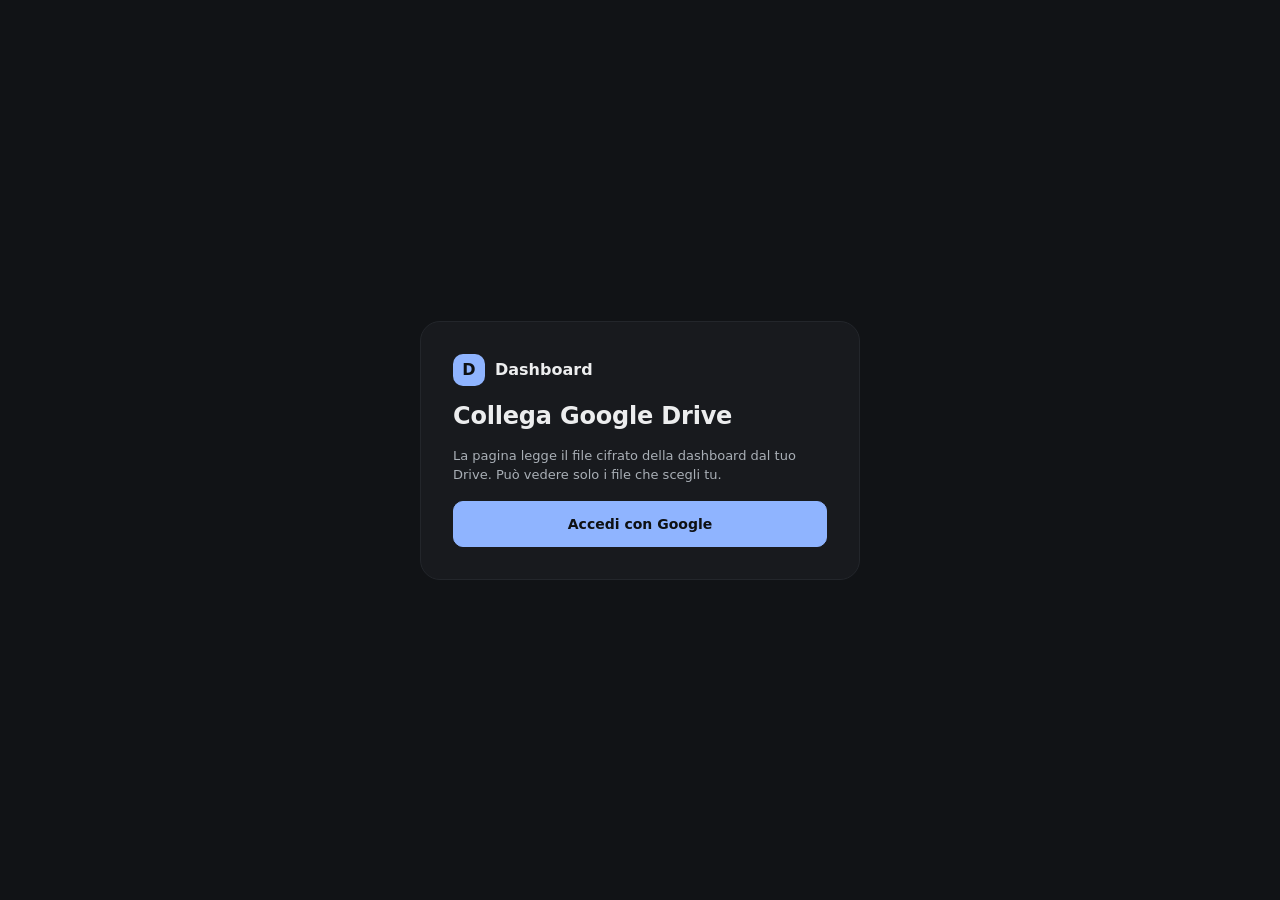
<file: index.html>
<!doctype html>
<html lang="it" class="phone">
<head>
  <meta charset="utf-8">
  <!-- Limita da dove la pagina può caricare script e con chi può parlare. apis.google.com e i frame servono al selettore di Drive. -->
  <meta http-equiv="Content-Security-Policy" content="default-src 'none'; script-src 'self' https://apis.google.com; style-src 'self' 'unsafe-inline'; img-src 'self' data: https://*.googleusercontent.com; font-src 'self' https://fonts.gstatic.com; connect-src 'self' https://www.googleapis.com https://*.googleusercontent.com https://api.open-meteo.com https://geocoding-api.open-meteo.com; frame-src https://docs.google.com https://drive.google.com https://accounts.google.com; manifest-src 'self'; worker-src 'self'; base-uri 'none'; form-action 'self'; object-src 'none'">
  <meta name="viewport" content="width=device-width, initial-scale=1, viewport-fit=cover">
  <meta name="theme-color" content="#030b13">
  <meta name="apple-mobile-web-app-capable" content="yes">
  <meta name="mobile-web-app-capable" content="yes">
  <meta name="apple-mobile-web-app-status-bar-style" content="black-translucent">
  <meta name="apple-mobile-web-app-title" content="Dashboard">
  <meta name="referrer" content="no-referrer">
  <link rel="apple-touch-icon" href="./apple-touch-icon.png">
  <link rel="manifest" href="./manifest.webmanifest">
  <title>Dashboard</title>
  <script type="module" crossorigin src="./assets/index-DdCfG_4c.js"></script>
  <link rel="stylesheet" crossorigin href="./assets/index-CkYzcNTs.css">
</head>
<body>
  <div id="app"></div>
</body>
</html>
</file>
<file: assets/index-CkYzcNTs.css>
:root{--bg: #111316;--panel: #181a1e;--panel-2: #1e2126;--line: #23262b;--line-2: #2b2f36;--text: #ecedee;--text-2: #cdd1d5;--muted: #a9afb6;--faint: #8a9198;--accent: #8fb4ff;--accent-bg: #1c2740;--on-accent: #0e1013;--good: #6fd59a;--good-bg: #16301f;--warn: #f2b66d;--warn-bg: #3a2a14;--bad: #ff8a80;--bad-bg: #3a1a1a;--violet: #c9a7ff;--violet-bg: #2e2140;--bar: #8fa3bf;--radius: 16px;--attn-line: #5a4524;--accent-2: #a9c3ff;--dim: #7e858d;--warn-line: #6b5326;--dash: #3a3f47;--box: #4a5059;--track: #262a30;--meteo: #4a5a78;--cal-empty: #15171a;--cal-sel: #1e2430;--badge: #33373e;--grid: #2a2e34;--hab: #23272d;font-family:Segoe UI,system-ui,-apple-system,Ubuntu,Noto Sans,sans-serif;font-size:14px;color:var(--text);background:var(--bg);color-scheme:dark}*{box-sizing:border-box}body{margin:0;background:var(--bg);color:var(--text)}button,input,select,textarea{font:inherit;color:inherit}h1,h2,h3{margin:0;font-weight:600;letter-spacing:-.2px}h2{font-size:18px}.h3{font-size:16px}[hidden]{display:none!important}.sr-only{position:absolute;width:1px;height:1px;overflow:hidden;clip:rect(0 0 0 0);white-space:nowrap}.layout{display:flex;min-height:100vh}.side{flex:0 0 220px;padding:24px 16px;border-right:1px solid var(--line);display:flex;flex-direction:column;gap:2px;position:sticky;top:0;height:100vh;overflow-y:auto}.brand{display:flex;align-items:center;gap:10px;padding:0 8px 20px;font-weight:600;font-size:16px}.brand-mark{width:32px;height:32px;border-radius:10px;background:var(--accent);color:var(--on-accent);display:grid;place-items:center;font-weight:700}.nav{display:flex;align-items:center;gap:10px;padding:7px 12px;border-radius:8px;border:0;background:transparent;color:var(--muted);text-align:left;cursor:pointer;width:100%}.nav.sub{padding-left:34px;font-size:13px}.nav:hover{background:var(--panel);color:var(--text)}.nav.active{background:var(--panel-2);color:var(--text);font-weight:500}.nav svg{flex:none}.side-foot{margin-top:auto;display:flex;flex-direction:column;gap:2px;padding-top:12px}.save-status{padding:8px 12px;color:var(--faint);font-size:12px;display:flex;gap:8px;align-items:center}.dot{width:8px;height:8px;border-radius:50%;background:var(--good);flex:none}.dot.err{background:var(--bad)}.main{flex:1;min-width:0;padding:28px 32px 48px;display:flex;flex-direction:column;gap:20px;max-width:1320px}.head{display:flex;flex-wrap:wrap;justify-content:space-between;align-items:flex-end;gap:16px}.head .date{color:var(--muted);font-size:13px}.head h1{font-size:32px;margin-top:4px}.lead{margin:-8px 0 0;color:var(--muted);line-height:1.5;max-width:800px}.grid{display:grid;grid-template-columns:repeat(auto-fit,minmax(360px,1fr));gap:20px;align-items:start}.split{display:flex;flex-wrap:wrap;gap:20px;align-items:flex-start}.grow-1{flex:1 1 300px;min-width:0}.grow-2{flex:2 1 460px;min-width:0}.grow-3{flex:3 1 600px;min-width:0}.card{border:1px solid var(--line);border-radius:var(--radius);background:var(--panel);padding:20px;display:flex;flex-direction:column;gap:14px;min-width:0}.card.attention{border-color:var(--attn-line)}.card-head{display:flex;justify-content:space-between;align-items:center;gap:12px;flex-wrap:wrap}.stack{display:flex;flex-direction:column;gap:12px}.stack-lg{gap:20px}.stack-sm{display:flex;flex-direction:column;gap:10px}.stack-xs{display:flex;flex-direction:column;gap:4px;color:var(--text-2)}.sub{color:var(--muted);font-size:13px}.small{font-size:12px}.hint{color:var(--faint);font-size:12px;line-height:1.45}.strong{font-weight:600}.empty{color:var(--faint);padding:8px 0;line-height:1.5}.self-start{align-self:flex-start}.push{margin-left:auto}.nowrap{flex-wrap:nowrap;white-space:nowrap}.gap-sm{gap:8px}.divider-top{border-top:1px solid var(--line);padding-top:16px}.accent-2{color:var(--accent-2)}.banner{padding:12px 14px;border-radius:10px;line-height:1.45}.banner.ok{background:var(--good-bg);color:var(--good)}.banner.bad{background:var(--bad-bg);color:var(--bad)}.banner.warn{background:var(--warn-bg);color:var(--warn)}.note-box{padding:12px 14px;border-radius:12px;background:var(--panel-2);color:var(--text-2);line-height:1.5}.box-soft{padding:14px;border-radius:12px;background:var(--panel-2)}.row{display:flex;gap:8px;flex-wrap:wrap;align-items:center}.row>.grow{flex:1 1 160px;min-width:0}.input{height:42px;padding:0 12px;border-radius:10px;border:1px solid var(--line-2);background:var(--bg);color:var(--text);outline:none;min-width:0}textarea.input{height:auto;padding:10px 12px;resize:vertical}.input:focus{border-color:var(--accent)}.input::placeholder{color:var(--dim)}.input.amount{width:120px}.input.date{width:150px}.input.slim{height:36px;padding:0 10px}.input.num{width:120px}.input.qty{width:90px;height:36px}.input.day{width:72px}.input.center{text-align:center}.input.strong{font-weight:700}.input.warn-border{border-color:var(--warn-line)}.btn{height:42px;padding:0 16px;border-radius:10px;border:1px solid var(--line-2);background:transparent;color:var(--text);cursor:pointer;font-weight:500;white-space:nowrap;display:inline-flex;align-items:center;justify-content:center;gap:8px}.btn:hover{background:var(--panel-2)}.btn:disabled{opacity:.5;cursor:default}.btn.primary{background:var(--accent);border-color:var(--accent);color:var(--on-accent);font-weight:600}.btn.primary:hover{filter:brightness(1.08)}.btn.danger{color:var(--bad)}.btn.small{height:34px;padding:0 12px;font-size:13px}.btn.wrap{white-space:normal;height:auto;min-height:34px;padding:6px 12px;text-align:left}.btn.square{width:42px;padding:0;font-size:18px}.icon-btn{width:34px;height:34px;border-radius:8px;border:1px solid transparent;background:transparent;color:var(--faint);cursor:pointer;display:grid;place-items:center;flex:none}.icon-btn:hover{border-color:var(--line-2);color:var(--text)}label.field,.field{display:flex;flex-direction:column;gap:6px;color:var(--muted);font-size:13px}.field.inline{flex-direction:row;align-items:center;gap:8px}.field.end{justify-content:flex-end}.form-grid{display:grid;grid-template-columns:repeat(auto-fit,minmax(200px,1fr));gap:14px;align-items:end}.form-grid.two{grid-template-columns:repeat(2,minmax(0,1fr))}.form-grid.dashed{padding:16px;border:1px dashed var(--dash);border-radius:12px}fieldset.plain{border:0;padding:0;margin:0}.label{color:var(--muted);font-size:13px;padding:0;margin-bottom:10px}.check{display:flex;gap:10px;align-items:flex-start;cursor:pointer;color:var(--text-2);line-height:1.4}.check.small{font-size:13px;align-items:center}.check input,.check-input{width:18px;height:18px;accent-color:var(--accent);flex:none;margin:1px 0 0}.pills{display:flex;flex-wrap:wrap;gap:8px}.pill{position:relative;cursor:pointer}.pill input{position:absolute;opacity:0;inset:0;cursor:pointer}.pill span{display:inline-flex;align-items:center;height:40px;padding:0 14px;border-radius:999px;border:1px solid var(--line-2);color:var(--muted)}.pills.small .pill span{height:34px;font-size:13px}.pill input:checked+span{border-color:var(--accent);background:var(--accent-bg);color:var(--text)}.pill input:focus-visible+span{outline:2px solid var(--accent);outline-offset:2px}.swatches{display:flex;gap:10px}.swatch{position:relative;width:34px;height:34px;border-radius:50%;background:var(--c);cursor:pointer;border:3px solid transparent}.swatch input{position:absolute;opacity:0;inset:0;cursor:pointer}.swatch:has(input:checked){border-color:var(--text)}.swatch:has(input:focus-visible){outline:2px solid var(--accent);outline-offset:2px}.chip{height:34px;padding:0 12px;border-radius:999px;border:1px solid var(--line-2);background:var(--panel-2);color:var(--text);cursor:pointer;display:inline-flex;align-items:center;gap:8px;font-size:13px}.chip.off{background:transparent;color:var(--dim)}.error{color:var(--bad);font-size:13px}.ok{color:var(--good);font-size:13px}.link{background:none;border:0;padding:0;color:var(--accent);cursor:pointer;text-align:left;font-size:13px}.link:hover{text-decoration:underline}.list{display:flex;flex-direction:column}.list.tight .item{padding:7px 0}.item{display:flex;align-items:center;gap:12px;padding:10px 0;border-bottom:1px solid var(--line)}.item:last-child{border-bottom:0}.item .text{flex:1;min-width:0;overflow-wrap:anywhere}.item .when{width:56px;flex:none;color:var(--muted);font-size:12px}.item.done .text{color:var(--dim);text-decoration:line-through}.item.paused{opacity:.55}.item.clickable{cursor:pointer}.box{width:24px;height:24px;flex:none;border-radius:7px;border:1.5px solid var(--box);background:transparent;color:var(--on-accent);display:grid;place-items:center;cursor:pointer;padding:0}.box.on{background:var(--accent);border-color:var(--accent)}.day-box{width:44px;height:44px;flex:none;border-radius:10px;background:var(--panel-2);display:flex;flex-direction:column;align-items:center;justify-content:center;line-height:1.1}.day-box span{font-size:10px;color:var(--faint)}.tag{flex:none;font-size:11px;padding:2px 7px;border-radius:6px;background:var(--panel-2);color:var(--muted);white-space:nowrap}.tag.warn,.tag.pag{background:var(--warn-bg);color:var(--warn)}.tag.bad{background:var(--bad-bg);color:var(--bad)}.tag.ent{background:var(--good-bg);color:var(--good)}.tag.inv{background:var(--accent-bg);color:var(--accent)}.tag.gir{background:var(--track);color:var(--text-2)}.progress{height:6px;border-radius:3px;background:var(--track);overflow:hidden}.progress>div{height:100%;background:var(--accent);border-radius:3px}.progress.cat>div{background:var(--bar)}.progress.over>div{background:var(--bad)}.metrics{display:grid;grid-template-columns:repeat(auto-fit,minmax(170px,1fr));gap:12px}.metric{padding:14px 16px;border-radius:12px;background:var(--panel-2)}.metric .label{color:var(--muted);font-size:12px;margin:0}.metric .value{font-size:23px;font-weight:700;margin-top:4px;font-variant-numeric:tabular-nums}.metric .value.good{color:var(--good)}.metric .value.bad{color:var(--bad)}.metric .value.warn{color:var(--warn)}.metric .value.accent{color:var(--accent)}.metric .hint{margin-top:2px}.money{font-variant-numeric:tabular-nums;white-space:nowrap}.money.in{color:var(--good)}.money.gir{color:var(--accent)}.money.out-bad{color:var(--bad)}.cat-row{display:flex;justify-content:space-between;font-size:13px;margin-bottom:5px;color:var(--text-2)}.acc-grid{display:grid;grid-template-columns:repeat(auto-fit,minmax(250px,1fr));gap:14px}.acc-card{text-align:left;cursor:pointer;border:1px solid var(--line);border-radius:var(--radius);background:var(--panel);padding:16px 18px;display:flex;flex-direction:column;gap:8px;color:var(--text)}.acc-card:hover{border-color:var(--acc, var(--line-2))}.acc-card.add{border-style:dashed;border-color:var(--dash);align-items:center;justify-content:center;flex-direction:row;color:var(--muted);min-height:110px}.acc-dot{width:10px;height:10px;border-radius:50%;background:var(--acc);flex:none}.acc-balance{font-size:24px;font-weight:700;font-variant-numeric:tabular-nums}.pac-row{display:flex;flex-wrap:wrap;align-items:center;gap:12px;padding:14px 16px;border-radius:12px;background:var(--panel-2)}.pac-row .grow{flex:1 1 240px;min-width:0}.pac-row.paused{opacity:.6}.alloc{display:flex;height:12px;border-radius:6px;overflow:hidden;gap:2px}.legend{gap:16px;font-size:13px;color:var(--text-2)}.legend span{display:inline-flex;align-items:center;gap:6px}.sw{width:10px;height:10px;border-radius:3px;display:inline-block}.dot-cat{display:inline-block;width:10px;height:10px;border-radius:3px;flex:none;margin-right:6px;vertical-align:-1px;background:var(--muted)}.dot-cat.pag{background:var(--warn)}.dot-cat.ent{background:var(--good)}.dot-cat.inv{background:var(--accent)}.dot-cat.gir{background:#a9afb6}.dot-cat.comp{background:var(--violet)}.dot-cat.att{background:var(--text)}.dot-cat.meteo{background:var(--meteo)}.cal-wrap{overflow-x:auto}.cal{min-width:640px;display:grid;grid-template-columns:repeat(7,minmax(0,1fr));border:1px solid var(--line);border-radius:var(--radius);overflow:hidden;background:var(--panel)}.cal-head{padding:10px;color:var(--muted);font-size:12px;border-bottom:1px solid var(--line)}.cal-cell{min-height:108px;padding:8px;border:0;border-right:1px solid var(--line);border-bottom:1px solid var(--line);background:var(--panel);color:inherit;text-align:left;cursor:pointer;display:flex;flex-direction:column;gap:4px;min-width:0}.cal-cell:nth-child(7n){border-right:0}.cal-cell.empty{background:var(--cal-empty);cursor:default}.cal-cell.sel{background:var(--cal-sel)}.cal-cell:focus-visible{outline:2px solid var(--accent);outline-offset:-2px}.cal-num{width:26px;height:26px;border-radius:50%;display:grid;place-items:center;font-size:13px}.cal-num.today{background:var(--accent);color:var(--on-accent);font-weight:700}.badge{display:block;font-size:11px;line-height:1.3;padding:3px 6px;border-radius:5px;white-space:nowrap;overflow:hidden;text-overflow:ellipsis;max-width:100%;background:var(--badge);color:var(--text)}.badge.pag{background:var(--warn-bg);color:var(--warn)}.badge.ent{background:var(--good-bg);color:var(--good)}.badge.inv{background:var(--accent-bg);color:var(--accent)}.badge.gir{background:var(--track);color:var(--text-2)}.badge.comp{background:var(--violet-bg);color:var(--violet)}.badge.done{opacity:.55}.badge.fac{background:var(--badge);color:var(--text-2);box-shadow:inset 3px 0 0 var(--meteo)}.badge.hab{background:transparent;color:var(--good);box-shadow:inset 0 0 0 1px var(--good);margin-top:auto}.dot-cat.fac{background:var(--meteo)}.dot-cat.hab{background:transparent;box-shadow:inset 0 0 0 2px var(--good)}.drop{display:flex;flex-direction:column;align-items:center;gap:8px;padding:36px 20px;border:1px dashed var(--dash);border-radius:var(--radius);text-align:center;cursor:pointer;color:var(--text-2);position:relative}.drop:hover,.drop:focus-within{border-color:var(--accent)}.drop input{position:absolute;inset:0;opacity:0;cursor:pointer}.file-badge{width:44px;height:44px;border-radius:10px;background:var(--accent-bg);color:var(--accent);display:grid;place-items:center;font-size:11px;font-weight:700;flex:none}tr.muted td{opacity:.5}.weather{display:flex;align-items:center;gap:14px;padding:10px 16px;border:1px solid var(--line);border-radius:12px;background:var(--panel);color:var(--muted)}.weather .temp{font-size:24px;font-weight:600;line-height:1;color:var(--text)}.day-row{display:flex;gap:14px;padding:8px 0;border-bottom:1px solid var(--line)}.day-row:last-child{border-bottom:0}.day-row .when{width:76px;flex:none;color:var(--muted);font-size:12px;padding-top:2px}.avatar{width:38px;height:38px;flex:none;border-radius:50%;background:var(--track);color:var(--text-2);display:grid;place-items:center;font-weight:600;font-size:13px}.capture{padding:14px 16px;gap:8px}.capture .input{height:46px;font-size:15px}.cap-row{gap:8px}.pay-hours .input.num{width:90px;text-align:right}.print-only{display:none}@media print{body,body.has-bg{background:#fff!important;color:#000}#theme-bg,.side,.no-print,.banner{display:none!important}.print-only{display:block}.main{padding:0;max-width:none}.card{border:1px solid #999;background:#fff!important;color:#000;break-inside:avoid;backdrop-filter:none!important}.hint,.sub,.head .date{color:#333!important}.grid{display:block}.grid>.card{margin-bottom:12px}}#theme-bg{position:fixed;inset:0;z-index:0;pointer-events:none;overflow:hidden;background:var(--bg-deep, var(--bg))}#theme-bg .rune-move{will-change:transform}#app{position:relative;z-index:1}@keyframes rune-spin{0%{transform:translate(-50%,-50%) rotate(0)}to{transform:translate(-50%,-50%) rotate(360deg)}}@keyframes rune-spin-rev{0%{transform:translate(-50%,-50%) rotate(360deg)}to{transform:translate(-50%,-50%) rotate(0)}}@keyframes rune-pulse{0%,to{opacity:.55}50%{opacity:1}}@media(prefers-reduced-motion:reduce){#theme-bg *{animation:none!important}}body.no-motion #theme-bg *{animation:none!important}body.has-bg .side{background:var(--panel)}body.theme-rune{background:#030407;--bg-deep: #030407;--bg: #070a10;--panel: rgba(12, 16, 24, var(--panel-a, .8));--panel-2: rgba(40, 48, 64, .45);--line: rgba(124, 200, 255, .1);--line-2: rgba(124, 200, 255, .18)}body.theme-rune .side{background:var(--panel)}body.theme-rune .card,body.theme-rune .side,body.theme-rune .acc-card,body.theme-rune .weather,body.theme-rune .cal{backdrop-filter:blur(6px)}body.theme-rune .cal-cell.empty{background:#080a0e99}body.theme-rune .cal-cell.sel{background:#283c608c}body.theme-rune .ch-tip{background:#111723}.range{width:100%;accent-color:var(--accent)}.chart{position:relative}.chart svg{width:100%;height:auto;display:block;overflow:visible}.ch-grid{stroke:var(--grid);stroke-width:1}.ch-grid.zero{stroke:var(--box)}.ch-tick{fill:var(--faint);font-size:11px;font-variant-numeric:tabular-nums}.ch-line{fill:none;stroke:var(--accent);stroke-width:2;stroke-linejoin:round;stroke-linecap:round}.ch-dot{fill:var(--accent);stroke:var(--panel);stroke-width:2}.ch-label{fill:var(--text);font-size:12px;font-weight:600}.ch-cross{stroke:var(--muted);stroke-width:1;stroke-dasharray:3 3}.ch-bar.pos{fill:var(--good)}.ch-bar.neg{fill:var(--bad)}.ch-bar.partial{opacity:.45}.ch-bar.on{filter:brightness(1.25)}.ch-hit{fill:transparent;cursor:crosshair;outline:none}.ch-hit:focus-visible{fill:#8fb4ff14}.ch-tip{position:absolute;top:4px;transform:translate(-50%);background:var(--panel-2);border:1px solid var(--line-2);border-radius:8px;padding:8px 10px;pointer-events:none;font-size:12px;white-space:nowrap;box-shadow:0 4px 16px #00000059}.ch-tip strong{font-size:14px;font-variant-numeric:tabular-nums}.table-toggle summary{cursor:pointer;color:var(--accent);font-size:13px}.table-toggle[open] summary{margin-bottom:8px}.progress.near>div{background:var(--warn)}.hab-list{display:flex;flex-direction:column}.hab-row{display:flex;align-items:center;gap:14px;padding:12px 0;border-bottom:1px solid var(--line)}.hab-row:last-child{border-bottom:0}.hab-name{flex:1 1 140px;min-width:0}.hab-days{display:flex;gap:4px}.hab-day{width:36px;height:44px;border-radius:8px;border:1px solid var(--line-2);background:transparent;color:var(--faint);display:flex;flex-direction:column;align-items:center;justify-content:center;gap:2px;cursor:pointer;font-size:10px;padding:0}.hab-day.today{border-color:var(--accent)}.hab-day.on{background:var(--good-bg);border-color:var(--good);color:var(--good)}.hab-day:disabled{opacity:.35;cursor:default}.hab-weeks{display:flex;align-items:flex-end;gap:3px;height:32px}.hab-wk{width:8px;height:100%;background:var(--hab);border-radius:3px;display:flex;align-items:flex-end;overflow:hidden}.hab-wk>span{width:100%;background:var(--meteo);border-radius:3px}.hab-wk.ok>span{background:var(--good)}.chip.habit.on{border-color:var(--good);background:var(--good-bg);color:var(--good)}.meal-grid{display:flex;flex-direction:column}.meal-head,.meal-row{display:grid;grid-template-columns:110px 1fr 1fr;gap:8px;align-items:start}.meal-head{color:var(--muted);font-size:12px;padding-bottom:6px}.meal-row{padding:6px 0;border-top:1px solid var(--line)}.meal-row.today .meal-day{color:var(--accent);font-weight:600}.meal-row.past{opacity:.6}.meal-day{font-size:13px;color:var(--text-2);padding-top:9px}.meal-cell{display:flex;flex-direction:column;gap:2px;min-width:0}.meal-cell .input{width:100%}.meal-grid.compact .meal-head,.meal-grid.compact .meal-row{grid-template-columns:44px 1fr 1fr}.meal-grid.compact .meal-day{padding-top:8px}.meal-tools{padding-bottom:2px}.bal-row{display:grid;grid-template-columns:96px 1fr auto;gap:10px;align-items:center;font-size:13px;color:var(--text-2)}.bal-row .sub{font-size:12px;white-space:nowrap;min-width:64px;text-align:right}.bal-row .sub.bal-wide{text-align:left}.bal-row .bal-wide{grid-column:2 / -1}.bal-row .input.num{width:64px}.cats-field legend{color:var(--text-2);font-size:13px;padding:0 0 6px}.cats-field .row{gap:6px 14px}.ok-text{color:var(--good)}.link.small{font-size:12px}label.item.check{cursor:pointer}.prep-fields{gap:10px 14px;align-items:flex-end}.prep-fill{gap:8px 12px;align-items:center;padding-bottom:8px}.prep-fields .input.num{width:72px}.chip.on{border-color:var(--accent);color:var(--accent)}.prep-ahead{display:flex;gap:10px;align-items:flex-start;padding:10px 12px;border-radius:10px;background:var(--warn-bg);color:var(--warn);font-size:13px}.prep-ahead svg{flex:none;margin-top:2px}.prep-ahead .hint{color:inherit;opacity:.8}.prep-meal{padding-top:10px;border-top:1px solid var(--line);display:flex;flex-direction:column;gap:6px}.prep-meal:first-of-type{border-top:0;padding-top:0}.prep-head{display:flex;align-items:center;gap:8px;flex-wrap:wrap}.prep-head .sub{margin-left:auto;font-size:12px}.prep-steps{margin:0;padding-left:22px;display:flex;flex-direction:column;gap:4px;font-size:14px}.prep-steps li::marker{color:var(--muted);font-size:12px}.prep-steps label{display:flex;gap:8px;align-items:flex-start;cursor:pointer;line-height:1.4}.prep-steps input{margin-top:3px;flex:none}.prep-steps label:has(input:checked) span{color:var(--dim);text-decoration:line-through}.stars{display:inline-flex}.star{border:0;background:none;color:var(--dash);font-size:18px;cursor:pointer;padding:0 1px;line-height:1}.star.on{color:var(--warn)}.plain-list{margin:0;padding-left:18px;color:var(--text-2);line-height:1.6}.dot-cat.scad{background:var(--warn)}.dot-cat.scad.late{background:var(--bad)}.dot-cat.scad.ok{background:#5d646c}.badge.scad{background:var(--bad-bg);color:var(--bad)}.dl-row{display:flex;flex-direction:column;gap:8px;border-bottom:1px solid var(--line)}.dl-row:last-child{border-bottom:0}.dl-row>.item{border-bottom:0}.dl-row>form{margin-bottom:12px}.self-end{align-self:flex-end}.earmark{font-size:12px;color:var(--muted);line-height:1.45;margin-top:2px}.earmark strong{color:var(--text-2);font-weight:600}.goal-amounts{display:flex;align-items:baseline;gap:8px;flex-wrap:wrap}.goal-saved{font-size:26px;font-weight:700;font-variant-numeric:tabular-nums}.progress.goal>div{background:var(--violet)}.progress.goal.big{height:10px;border-radius:5px}.progress.goal.full>div{background:var(--good)}.good-text{color:var(--good)}.warn-text{color:var(--warn)}.bad-text{color:var(--bad)}.tag.obj,.badge.obj{background:var(--violet-bg);color:var(--violet)}.dot-cat.obj{background:var(--violet)}.shop-group{display:flex;flex-direction:column;gap:2px}.shop-group+.shop-group{margin-top:6px}.group-title{font-size:13px;font-weight:600;color:var(--muted);text-transform:uppercase;letter-spacing:.4px;display:flex;gap:6px;align-items:baseline}.shop-chips{display:flex;flex-wrap:wrap;gap:8px;align-items:center}.shop-chips .chip:hover{border-color:var(--good);color:var(--good)}.check.small input{margin:0}.gate{min-height:100vh;display:grid;place-items:center;padding:24px}.gate-card{width:100%;max-width:440px;border:1px solid var(--line);border-radius:20px;background:var(--panel);padding:32px;display:flex;flex-direction:column;gap:16px}.gate-card h1{font-size:24px}.gate-card p{margin:0;color:var(--muted);line-height:1.5}.gate-card .input{width:100%;height:46px}.gate-card .btn{height:46px}.path{font-family:Consolas,DejaVu Sans Mono,monospace;font-size:12px;color:var(--muted);overflow-wrap:anywhere;background:var(--bg);padding:8px 10px;border-radius:8px}table.tx{width:100%;border-collapse:collapse;font-variant-numeric:tabular-nums}table.tx td,table.tx th{padding:9px 8px;border-bottom:1px solid var(--line);text-align:left;vertical-align:middle}table.tx th{color:var(--muted);font-weight:500;font-size:12px;white-space:nowrap}table.tx td.r,table.tx th.r{text-align:right}table.tx.small td{font-size:12px;color:var(--text-2)}.table-wrap{overflow-x:auto}@media(max-width:760px){.layout{flex-direction:column}.side{position:static;height:auto;flex-direction:row;flex-wrap:wrap;border-right:0;border-bottom:1px solid var(--line)}.nav.sub{padding-left:12px}.side-foot{margin-top:0;flex-direction:row;flex-wrap:wrap}.main{padding:20px 16px}.form-grid.two{grid-template-columns:1fr}.dl-row>.item{flex-wrap:wrap;row-gap:6px}.dl-row>.item>.text{flex:1 1 200px}.hab-row{flex-wrap:wrap}.meal-head,.meal-row{grid-template-columns:1fr 1fr}.meal-head>:first-child{display:none}.meal-day{grid-column:1 / -1;padding-top:0}}.item.sale{flex-wrap:wrap;row-gap:8px}.item.sale .text{flex:1 1 240px}.item.sale .sale-side{display:flex;align-items:center;gap:10px;flex-wrap:wrap;margin-left:auto}body.theme-carta{color-scheme:light;font-family:Instrument Sans,Segoe UI,system-ui,sans-serif;--bg: #f3f1ec;--panel: #fbfaf7;--panel-2: #efece5;--line: #e3ded3;--line-2: #d3cdbf;--text: #1c1b19;--text-2: #3a3833;--muted: #55514a;--faint: #6b665d;--accent-bg: color-mix(in srgb, var(--accent) 12%, #fbfaf7);--on-accent: #ffffff;--good: #2f6b45;--good-bg: #dcebdf;--warn: #8a5300;--warn-bg: #f6e7c8;--bad: #b3261e;--bad-bg: #f8dcd8;--violet: #6a3fa0;--violet-bg: #ece2f7;--bar: #8a8476;--radius: 6px;--attn-line: #d9b77a;--accent-2: var(--accent);--dim: #857f74;--warn-line: #d9b77a;--dash: #cfc8b9;--box: #8a8476;--track: #e6e1d6;--meteo: #9aa3b5;--cal-empty: #ebe8e1;--cal-sel: #e9e2d2;--badge: #e6e1d6;--grid: #e3ded3;--hab: #e6e1d6}body.theme-carta .head h1,body.theme-carta h2,body.theme-carta .metric .value,body.theme-carta .brand{font-family:Fraunces,Georgia,serif;letter-spacing:-.01em}body.theme-carta .head h1{font-size:40px;font-weight:700}body.theme-carta h2{font-weight:700}body.theme-carta .metric .value{font-weight:500;font-size:26px}body.theme-carta .head .date{font-style:italic}body.theme-carta .nav.active{background:transparent;box-shadow:inset 0 -2px 0 var(--accent);border-radius:0;font-weight:600}body.theme-carta .card{box-shadow:0 1px #3c321e0a}body.theme-carta .ch-tip{box-shadow:0 4px 16px #3c321e26}#theme-bg .tb-grain{position:absolute;inset:0;width:100%;height:100%;opacity:.35}body.theme-fosfori{font-family:IBM Plex Mono,Consolas,monospace;--bg: #070907;--bg-deep: #050605;--panel: rgba(9, 13, 10, var(--panel-a, .9));--panel-2: color-mix(in srgb, var(--accent) 9%, #070907);--line: color-mix(in srgb, var(--accent) 22%, #070907);--line-2: color-mix(in srgb, var(--accent) 34%, #070907);--text: color-mix(in srgb, var(--accent) 78%, #ffffff);--text-2: color-mix(in srgb, var(--accent) 82%, #9a9a9a);--muted: color-mix(in srgb, var(--accent) 70%, #5a5a5a);--faint: color-mix(in srgb, var(--accent) 55%, #3a3a3a);--accent-bg: color-mix(in srgb, var(--accent) 16%, #070907);--on-accent: #050605;--good-bg: #0f2a17;--radius: 2px;--attn-line: color-mix(in srgb, var(--warn) 45%, #070907);--accent-2: var(--accent);--dim: color-mix(in srgb, var(--accent) 45%, #333333);--dash: color-mix(in srgb, var(--accent) 30%, #070907);--box: color-mix(in srgb, var(--accent) 50%, #070907);--track: color-mix(in srgb, var(--accent) 12%, #070907);--meteo: color-mix(in srgb, var(--accent) 40%, #070907);--cal-empty: #060806;--cal-sel: color-mix(in srgb, var(--accent) 12%, #070907);--badge: color-mix(in srgb, var(--accent) 14%, #070907);--grid: color-mix(in srgb, var(--accent) 14%, #070907);--hab: color-mix(in srgb, var(--accent) 10%, #070907)}body.theme-fosfori .head h1{text-shadow:0 0 14px color-mix(in srgb,var(--accent) 45%,transparent);font-weight:700;letter-spacing:0}body.theme-fosfori .card{border-style:solid}body.theme-fosfori .nav.active{background:var(--accent);color:var(--on-accent);font-weight:600}body.theme-fosfori .nav.active svg{stroke:var(--on-accent)}body.theme-fosfori .brand-mark{border-radius:2px}body.theme-fosfori h2:before{content:"## ";color:var(--faint)}#theme-bg .tb-scan{position:absolute;inset:0;background:repeating-linear-gradient(0deg,rgba(255,255,255,.03) 0,rgba(255,255,255,.03) 1px,transparent 1px,transparent 3px)}#theme-bg .tb-bar{position:absolute;left:0;right:0;top:0;height:100%;background:linear-gradient(180deg,transparent 0%,color-mix(in srgb,var(--accent) 6%,transparent) 48%,transparent 52%);animation:tb-scan 8s linear infinite}#theme-bg .tb-vignette{position:absolute;inset:0;background:radial-gradient(ellipse at center,transparent 55%,rgba(0,0,0,.55) 100%)}@keyframes tb-scan{0%{transform:translateY(-100%)}to{transform:translateY(100%)}}body.theme-neon{font-family:Chakra Petch,Segoe UI,system-ui,sans-serif;--bg: #0b0614;--bg-deep: #0b0614;--panel: rgba(20, 10, 38, var(--panel-a, .86));--panel-2: rgba(44, 26, 74, .6);--line: #2c1a4a;--line-2: #3a2560;--text: #efe9ff;--text-2: #d8cff0;--muted: #b9acd9;--faint: #9a8cbf;--accent-bg: color-mix(in srgb, var(--accent) 16%, #0b0614);--on-accent: #0b0614;--radius: 6px;--violet: #ff7ccc;--violet-bg: #3a1636;--attn-line: #6b3a5a;--accent-2: var(--accent);--dim: #8e7fb0;--dash: #4a3175;--box: #6d55a0;--track: #2c1a4a;--meteo: #5a4a8a;--cal-empty: rgba(8, 4, 16, .6);--cal-sel: rgba(58, 37, 96, .55);--badge: #2c1a4a;--grid: #2c1a4a;--hab: #2c1a4a}body.theme-neon h2{text-transform:uppercase;letter-spacing:.08em;font-size:15px;color:var(--accent)}body.theme-neon .head h1{font-weight:700;text-shadow:0 0 18px rgba(255,63,180,.45)}body.theme-neon .nav.active{background:transparent;box-shadow:inset 0 0 0 1px var(--accent),0 0 12px color-mix(in srgb,var(--accent) 35%,transparent);color:#fff}body.theme-neon .btn.primary{box-shadow:0 0 14px color-mix(in srgb,var(--accent) 45%,transparent)}#theme-bg .tb-floor-wrap{position:absolute;left:-20%;right:-20%;bottom:0;height:46%;perspective:420px;overflow:hidden}#theme-bg .tb-floor{position:absolute;inset:0;transform:rotateX(62deg);transform-origin:50% 0;background-image:linear-gradient(#ff3fb4 1px,transparent 1px),linear-gradient(90deg,#ff3fb4 1px,transparent 1px);background-size:48px 48px;opacity:.28;animation:tb-run 1.6s linear infinite}#theme-bg .tb-horizon{position:absolute;left:0;right:0;top:54%;height:2px;background:#ff3fb4;box-shadow:0 0 24px 4px #ff3fb4;opacity:.6;animation:tb-pulse 4s ease-in-out infinite}@keyframes tb-run{0%{background-position:0 0}to{background-position:0 48px}}@keyframes tb-pulse{0%,to{opacity:.45}50%{opacity:.8}}body.theme-lucciole{font-family:Nunito,Segoe UI,system-ui,sans-serif;--bg: #11100b;--bg-deep: #11100b;--panel: rgba(33, 31, 20, var(--panel-a, .9));--panel-2: #2a2716;--line: #2e2b1c;--line-2: #3d3a26;--text: #efeadb;--text-2: #e1dac3;--muted: #bdb59c;--faint: #a39b80;--accent-bg: color-mix(in srgb, var(--accent) 16%, #11100b);--on-accent: #1a180c;--radius: 20px;--good: #9fdc8c;--good-bg: #1f2f18;--attn-line: #5c4a22;--accent-2: var(--accent);--dim: #8c8670;--dash: #4a4630;--box: #5c5737;--track: #2e2b19;--meteo: #6a6650;--cal-empty: rgba(17, 16, 11, .6);--cal-sel: #2e2b19;--badge: #2e2b19;--grid: #2e2b1c;--hab: #2e2b19}body.theme-lucciole .head h1,body.theme-lucciole h2{font-weight:800}body.theme-lucciole .nav,body.theme-lucciole .btn,body.theme-lucciole .input{border-radius:14px}#theme-bg .tb-hills{position:absolute;inset:0;width:100%;height:100%}#theme-bg .ff{animation:tb-ff1 9s ease-in-out infinite}#theme-bg .ff.b{animation:tb-ff2 11s ease-in-out infinite 2s}#theme-bg .ff.c{animation:tb-ff1 13s ease-in-out infinite 5s}#theme-bg .ff.d{animation:tb-ff2 10s ease-in-out infinite 7s}@keyframes tb-ff1{0%{transform:translate(0);opacity:0}20%{opacity:1}50%{transform:translate(30px,-40px);opacity:.4}80%{opacity:1}to{transform:translate(-10px,-90px);opacity:0}}@keyframes tb-ff2{0%{transform:translate(0);opacity:0}25%{opacity:.9}60%{transform:translate(-40px,-30px);opacity:.3}85%{opacity:1}to{transform:translate(20px,-80px);opacity:0}}body.has-bg:not(.theme-carta) .card,body.has-bg:not(.theme-carta) .side,body.has-bg:not(.theme-carta) .acc-card,body.has-bg:not(.theme-carta) .weather,body.has-bg:not(.theme-carta) .cal{backdrop-filter:blur(6px)}:root{--panel-solid: var(--panel)}.cap{display:flex;flex-direction:column;gap:14px}.cap-form{display:flex;align-items:center;gap:10px}.cap-form .input{flex:1;min-width:0}.cap-body{display:flex;flex-direction:column;gap:12px}.cap-title{font-weight:600;white-space:nowrap;color:var(--accent)}.cap-card .cap-title{display:none}.cap-head{display:flex;align-items:baseline;gap:10px}.cap-head .label{font-size:12px;font-weight:600;text-transform:uppercase;letter-spacing:.08em;color:var(--muted)}.cap-items{display:grid;grid-template-columns:repeat(auto-fill,minmax(250px,1fr));gap:10px}.cap-item{--c: var(--accent);padding:10px 12px;border-radius:10px;background:var(--panel-2);border-left:3px solid var(--c);display:flex;flex-direction:column;gap:6px;min-width:0}.cap-item.good,.dot-cat.good{--c: var(--good)}.cap-item.warn,.dot-cat.warn{--c: var(--warn)}.cap-item.bad,.dot-cat.bad{--c: var(--bad)}.cap-item.vio,.dot-cat.vio{--c: var(--violet)}.cap-item.acc,.dot-cat.acc{--c: var(--accent)}.cap-item-top{display:flex;align-items:center;gap:8px;flex-wrap:wrap}.cap-type{display:inline-flex;align-items:center;gap:6px;min-height:32px;padding:0 10px;border-radius:8px;border:1px solid var(--c);background:transparent;color:var(--c);font-size:12px;font-weight:600;text-transform:uppercase;letter-spacing:.06em;cursor:pointer}.cap-type:hover{background:color-mix(in srgb,var(--c) 12%,transparent)}.cap-item-title{font-size:15px;font-weight:500;overflow-wrap:anywhere}.cap-fields{display:flex;flex-wrap:wrap;gap:6px;font-size:12px}.cap-fields>span{padding:2px 8px;border-radius:6px;background:var(--badge)}.cap-problem{font-size:13px;color:var(--bad)}.cap-item.has-problem{background:color-mix(in srgb,var(--bad) 8%,var(--panel-2));outline:1px dashed color-mix(in srgb,var(--bad) 50%,transparent)}.cap-via{background:color-mix(in srgb,var(--accent) 16%,transparent);color:var(--accent)}.cap-remember{display:flex;align-items:center;gap:8px;flex-wrap:wrap;font-size:13px;color:var(--text-2);padding-top:4px;border-top:1px dashed var(--line-2)}.cap-examples{display:flex;flex-wrap:wrap;gap:6px;align-items:center}.cap-examples .chip{height:30px;font-size:12px}.cap-recent{display:flex;flex-direction:column;gap:4px;padding-top:10px;border-top:1px solid var(--line)}.cap-rec{display:flex;align-items:center;gap:10px;min-height:36px}.cap-rec .grow{flex:1;min-width:0;overflow-wrap:anywhere}.dot-cat.good,.dot-cat.warn,.dot-cat.bad,.dot-cat.vio,.dot-cat.acc{background:var(--c)}.cap-keys{display:flex;flex-wrap:wrap;gap:4px 16px;font-size:12px}kbd{font-family:inherit;font-size:11px;padding:1px 5px;border:1px solid var(--line-2);border-radius:4px;color:var(--text-2)}.cap-overlay{position:fixed;inset:0;z-index:50;background:#0000008c;backdrop-filter:blur(4px);display:flex;justify-content:center;align-items:flex-start;padding:8vh 16px 16px}.cap-dialog{position:relative;width:min(860px,100%);max-height:84vh;overflow:auto;border:1px solid var(--line-2);border-radius:var(--radius);background:var(--panel-solid);padding:20px;box-shadow:0 20px 60px #00000080}.cap-close{position:absolute;top:12px;right:12px;transform:rotate(45deg)}.cap-pop .cap-form{padding-right:40px}.cap-pop .cap-form .input{height:48px;font-size:17px}.cap-idle{display:flex;align-items:center;gap:10px;min-height:44px;padding:0 16px;border-radius:22px;border:1px solid var(--line-2);background:transparent;color:var(--text);cursor:pointer}.nav-label{flex:1;text-align:left}.nav-count{display:none}body.theme-comando{font-family:IBM Plex Sans,Segoe UI,system-ui,sans-serif;--bg: #050b14;--bg-deep: #040912;--panel: rgba(8, 24, 40, var(--panel-a, .66));--panel-solid: #071522;--panel-2: color-mix(in srgb, var(--accent) 7%, rgba(6, 18, 30, .7));--line: color-mix(in srgb, var(--accent) 20%, transparent);--line-2: color-mix(in srgb, var(--accent) 32%, transparent);--text: #e6f7ff;--text-2: #cfeaf7;--muted: #a6c8da;--faint: #8fb1c4;--accent-bg: color-mix(in srgb, var(--accent) 16%, #050b14);--on-accent: #03111b;--radius: 4px;--good: #7dffcf;--good-bg: #0b2a22;--warn: #ffc46b;--warn-bg: #2e2210;--bad: #ff7a5c;--bad-bg: #331510;--violet: #c7b8ff;--violet-bg: #221d3a;--attn-line: color-mix(in srgb, var(--warn) 45%, transparent);--accent-2: var(--accent);--dim: #7f9fb2;--dash: color-mix(in srgb, var(--accent) 30%, transparent);--box: color-mix(in srgb, var(--accent) 55%, transparent);--track: color-mix(in srgb, var(--accent) 13%, transparent);--meteo: color-mix(in srgb, var(--accent) 40%, #050b14);--cal-empty: rgba(4, 10, 18, .6);--cal-sel: color-mix(in srgb, var(--accent) 14%, #050b14);--badge: color-mix(in srgb, var(--accent) 12%, transparent);--grid: color-mix(in srgb, var(--accent) 12%, transparent);--hab: color-mix(in srgb, var(--accent) 10%, transparent);--glow: color-mix(in srgb, var(--accent) 45%, transparent)}body.theme-comando h1,body.theme-comando h2,body.theme-comando .cap-title,body.theme-comando .label,body.theme-comando .cmd-sub{font-family:Rajdhani,Segoe UI,sans-serif}body.theme-comando h2{font-size:14px;font-weight:700;letter-spacing:.22em;text-transform:uppercase;color:var(--accent)}body.theme-comando .head h1{font-size:30px;letter-spacing:.04em}body.theme-comando .card{position:relative;border-radius:4px;background:var(--panel)}body.theme-comando .card:before,body.theme-comando .card:after{content:"";position:absolute;width:12px;height:12px;pointer-events:none}body.theme-comando .card:before{top:-1px;left:-1px;border-top:2px solid var(--accent);border-left:2px solid var(--accent)}body.theme-comando .card:after{bottom:-1px;right:-1px;border-bottom:2px solid var(--accent);border-right:2px solid var(--accent);opacity:.6}body.theme-comando .btn,body.theme-comando .input,body.theme-comando .chip,body.theme-comando .metric,body.theme-comando .nav{border-radius:4px}body.theme-comando .btn.primary{box-shadow:0 0 14px var(--glow)}body.theme-comando .box{border-radius:2px;transform:rotate(45deg) scale(.8)}body.theme-comando .box svg{transform:rotate(-45deg)}body.theme-comando .money,body.theme-comando .metric .value,body.theme-comando .cmd-num{font-family:IBM Plex Mono,Consolas,monospace}body.theme-comando .side{background:#06121ec7}body.theme-comando .nav.active{background:color-mix(in srgb,var(--accent) 14%,transparent);box-shadow:inset 2px 0 0 var(--accent);color:#f2fbff}body.theme-comando .nav-count{display:inline-block;min-width:22px;padding:1px 6px;border-radius:10px;text-align:center;font-family:IBM Plex Mono,monospace;font-size:11px;color:var(--accent);background:var(--badge)}body.theme-comando .nav-count.warn{color:#1a0e02;background:var(--warn)}body.theme-comando .brand{gap:12px;color:var(--accent)}.cmd-brand{display:flex;flex-direction:column;font-family:Rajdhani,sans-serif;line-height:1.05}.cmd-brand span{font-size:19px;font-weight:700;letter-spacing:.16em;color:var(--text)}.cmd-brand small{font-size:10px;font-weight:600;letter-spacing:.3em;color:var(--muted)}.layout.cmd .main{max-width:1680px;padding-bottom:96px}.layout.cmd .side{padding-bottom:84px}.layout.cmd .side-foot .save-status{display:none}.cmd-top{display:flex;flex-wrap:wrap;align-items:center;justify-content:space-between;gap:12px 20px}.cmd-sync{display:flex;align-items:center;gap:8px;padding:8px 14px;border:1px solid var(--line);border-radius:4px;background:var(--panel);font-family:Rajdhani,sans-serif;font-size:13px;font-weight:600;letter-spacing:.08em}.cmd-sync .dot,.cmd-foot .dot{box-shadow:0 0 8px var(--good)}.cmd-clock{display:flex;flex-direction:column;align-items:center}.cmd-date{font-family:Rajdhani,sans-serif;font-size:13px;font-weight:600;letter-spacing:.22em;color:var(--muted)}.cmd-time{font-family:IBM Plex Mono,monospace;font-size:30px;font-weight:500;color:var(--accent);text-shadow:0 0 18px var(--glow)}.cmd-tools{display:flex;gap:8px}.cmd-btn{width:44px;height:44px;display:grid;place-items:center;border:1px solid var(--line);border-radius:4px;background:var(--panel);color:var(--text);cursor:pointer}.cmd-btn.accent{color:var(--accent)}.cmd-btn:hover{border-color:var(--accent)}.cmd-row{display:flex;flex-wrap:wrap;gap:16px}.cmd-row>.card{flex:1 1 300px;min-width:0}.cmd-row>.cmd-core{flex:1.5 1 380px;align-items:center;justify-content:center;background:color-mix(in srgb,var(--panel) 70%,transparent)}.cmd-row>.cmd-wide{flex:1.25 1 360px}.cmd-num{font-size:12px;color:var(--muted)}.cmd-alerts{display:flex;flex-direction:column;gap:8px}.cmd-alert{--c: var(--accent);display:flex;align-items:center;gap:12px;padding:9px 10px;border:0;border-left:2px solid var(--c);border-radius:3px;background:var(--panel-2);color:var(--text);text-align:left;cursor:pointer}.cmd-alert:hover{background:color-mix(in srgb,var(--c) 10%,var(--panel-2))}.cmd-alert.good{--c: var(--good)}.cmd-alert.warn{--c: var(--warn)}.cmd-alert.bad{--c: var(--bad)}.cmd-alert.vio{--c: var(--violet)}.cmd-alert-text{flex:1;min-width:0;display:flex;flex-direction:column;gap:1px;font-size:14px;font-weight:500}.cmd-alert-text .hint{font-weight:400}.cmd-tag{font-family:Rajdhani,sans-serif;font-size:11px;font-weight:700;letter-spacing:.14em;padding:2px 7px;border:1px solid var(--c);color:var(--c);border-radius:2px}.cmd-core-ring{position:relative;width:100%;max-width:360px;aspect-ratio:1 / 1}.cmd-core-ring svg{position:absolute;inset:0;width:100%;height:100%}.cmd-spin{transform-origin:180px 180px;animation:cmd-spin 60s linear infinite}.cmd-spin-r{transform-origin:180px 180px;animation:cmd-spin 90s linear infinite reverse}.cmd-orbit{transform-origin:180px 180px;animation:cmd-spin 14s linear infinite}@keyframes cmd-spin{to{transform:rotate(360deg)}}body.no-motion .cmd-spin,body.no-motion .cmd-spin-r,body.no-motion .cmd-orbit{animation:none}@media(prefers-reduced-motion:reduce){.cmd-spin,.cmd-spin-r,.cmd-orbit{animation:none}}.cmd-core-text{position:absolute;inset:0;display:flex;flex-direction:column;align-items:center;justify-content:center;gap:2px}.cmd-core-dow{font-family:Rajdhani,sans-serif;font-size:12px;font-weight:600;letter-spacing:.3em;color:var(--muted)}.cmd-core-day{font-family:Rajdhani,sans-serif;font-size:72px;font-weight:700;line-height:.9;color:#f2fbff;text-shadow:0 0 24px var(--glow)}.cmd-core-month{font-family:Rajdhani,sans-serif;font-size:14px;font-weight:700;letter-spacing:.3em;color:var(--accent)}.cmd-legend{display:flex;flex-wrap:wrap;justify-content:center;gap:8px 20px;font-size:13px}.cmd-legend span{display:inline-flex;align-items:center;gap:8px}.cmd-legend i{width:14px;height:3px}.cmd-sub{margin-top:4px}.cmd-core .rx{width:100%;max-width:640px;container-type:inline-size;display:flex;flex-direction:column;gap:4px}.rx-stage{--u: calc(100cqw / 560);position:relative;width:100%;aspect-ratio:560 / 380;overflow:hidden}.rx-stage i{display:block;font-style:normal}.rx-floor-wrap{position:absolute;inset:0;perspective:calc(720 * var(--u));perspective-origin:50% 16%}.rx-floor{position:absolute;left:50%;top:50%;width:calc(640 * var(--u));height:calc(640 * var(--u));margin:calc(-320 * var(--u)) 0 0 calc(-320 * var(--u));transform-style:preserve-3d;animation:rx-floor 80s linear infinite;background-image:linear-gradient(color-mix(in srgb,var(--accent) 24%,transparent) 1px,transparent 1px),linear-gradient(90deg,color-mix(in srgb,var(--accent) 24%,transparent) 1px,transparent 1px);background-size:calc(32 * var(--u)) calc(32 * var(--u));background-position:center;-webkit-mask-image:radial-gradient(circle,#000 26%,transparent 64%);mask-image:radial-gradient(circle,#000 26%,transparent 64%)}.rx-ring{position:absolute;left:50%;top:50%;width:calc(var(--s) * var(--u));height:calc(var(--s) * var(--u));margin:calc(var(--s) * var(--u) / -2) 0 0 calc(var(--s) * var(--u) / -2);border-radius:50%;border:1px solid color-mix(in srgb,var(--accent) 70%,transparent)}.rx-ring.dash{border:2px dashed color-mix(in srgb,var(--accent) 40%,transparent)}.rx-ring.warm{border-color:color-mix(in srgb,var(--warn) 60%,transparent)}.rx-ripple{position:absolute;left:50%;top:50%;width:calc(110 * var(--u));height:calc(110 * var(--u));margin:calc(-55 * var(--u)) 0 0 calc(-55 * var(--u));border-radius:50%;border:2px solid var(--accent);opacity:0;animation:rx-ripple 4s ease-out infinite}.rx-scan{position:absolute;left:50%;top:50%;width:calc(300 * var(--u));height:2px;transform-origin:0 50%;background:linear-gradient(90deg,var(--accent),transparent);animation:cmd-spin 8s linear infinite}.rx-beam{position:absolute;left:calc(210 * var(--u));top:calc(125 * var(--u));width:calc(140 * var(--u));height:calc(225 * var(--u));clip-path:polygon(44% 0,56% 0,86% 100%,14% 100%);background:linear-gradient(to top,color-mix(in srgb,var(--accent) 13%,transparent),transparent 80%);pointer-events:none}.rx-pts{position:absolute;inset:0;pointer-events:none}.rx-pt{position:absolute;bottom:calc(40 * var(--u));width:2px;height:2px;border-radius:1px;background:var(--accent);box-shadow:0 0 6px var(--accent);opacity:0;animation:rx-rise 3.4s linear infinite}.rx-globe-wrap{position:absolute;left:calc(120 * var(--u));top:calc(12 * var(--u));width:calc(320 * var(--u));height:calc(320 * var(--u));perspective:calc(1000 * var(--u))}.rx-globe{position:absolute;inset:0;transform-style:preserve-3d;animation:rx-globe 40s linear infinite}.rx-mer{position:absolute;inset:0;border-radius:50%;border:1px solid color-mix(in srgb,var(--accent) 30%,transparent)}.rx-par{position:absolute;left:50%;top:50%;border-radius:50%;border:1px solid color-mix(in srgb,var(--accent) 22%,transparent)}.rx-par.eq{border-color:color-mix(in srgb,var(--accent) 58%,transparent)}.rx-node{position:absolute;left:50%;top:50%;width:8px;height:8px;margin:-4px 0 0 -4px;border-radius:50%;background:var(--warn);box-shadow:0 0 12px var(--warn)}.rx-scanwrap{position:absolute;left:calc(120 * var(--u));top:calc(12 * var(--u));width:calc(320 * var(--u));height:calc(320 * var(--u));border-radius:50%;overflow:hidden;pointer-events:none}.rx-scanline{position:absolute;left:0;right:0;top:0;height:2px;background:linear-gradient(90deg,transparent,var(--accent),transparent);opacity:.5;animation:rx-scanv 5.5s ease-in-out infinite}.rx-orbit-wrap{position:absolute;left:calc(70 * var(--u));top:calc(-38 * var(--u));width:calc(420 * var(--u));height:calc(420 * var(--u));perspective:calc(1100 * var(--u));pointer-events:none;z-index:3}.rx-orbit{position:absolute;inset:0;transform-style:preserve-3d;animation:rx-orbit 14s linear infinite}.rx-orbit-ring{position:absolute;inset:0;border-radius:50%;border:1px dashed color-mix(in srgb,var(--warn) 50%,transparent)}.rx-orbit-dot{position:absolute;left:50%;top:-5px;width:10px;height:10px;margin-left:-5px;border-radius:50%;background:var(--warn);box-shadow:0 0 12px var(--warn)}.rx-tel{position:absolute;top:calc(6 * var(--u));z-index:4;display:flex;flex-direction:column;gap:3px;font-family:IBM Plex Mono,monospace;font-size:10px;letter-spacing:.08em;color:var(--muted)}.rx-tel.left{left:0}.rx-tel.right{right:0;align-items:flex-end;text-align:right}.rx-tel .acc{color:var(--accent)}.rx-sync{display:flex;align-items:center;gap:6px;text-transform:uppercase}.rx-sync .dot{width:6px;height:6px;border-radius:50%;background:var(--good);box-shadow:0 0 8px var(--good);animation:rx-blink 1.2s steps(2,jump-none) infinite}.rx-sync .dot.err{background:var(--bad);box-shadow:0 0 8px var(--bad)}.rx-core{position:absolute;left:calc(140 * var(--u));top:calc(32 * var(--u));width:calc(280 * var(--u));height:calc(280 * var(--u));z-index:2}.rx-core svg{position:absolute;inset:0;width:100%;height:100%;overflow:visible}.rx-ticks{transform-origin:140px 140px;animation:cmd-spin 120s linear infinite}.rx-t1{fill:none;stroke:var(--accent);stroke-opacity:.35;stroke-width:6;stroke-dasharray:1 45.08}.rx-t2{fill:none;stroke:var(--accent);stroke-opacity:.7;stroke-width:10;stroke-dasharray:1.6 274.9}.rx-wk{fill:none;stroke:color-mix(in srgb,var(--accent) 32%,transparent);stroke-width:4}.rx-wk.past{stroke:color-mix(in srgb,var(--accent) 14%,transparent)}.rx-wk.on{stroke:var(--accent);filter:drop-shadow(0 0 5px var(--accent))}.rx-ev{fill:var(--warn);animation:rx-blink 2.4s ease-in-out infinite}.rx-wl{font-family:IBM Plex Mono,monospace;font-size:10px;font-weight:500;fill:var(--muted)}.rx-wl.on{fill:var(--accent)}.rx-main{fill:none;stroke:var(--accent);stroke-width:7;filter:drop-shadow(0 0 10px var(--accent))}.rx-arc{fill:none;stroke-width:4;stroke-linecap:round;opacity:0;transition:opacity .6s ease}.rx-disc{fill:var(--panel-solid);fill-opacity:.93;stroke:var(--line-2);stroke-width:1}.rx-texts{position:absolute;inset:0}.rx-text{position:absolute;inset:0;display:flex;flex-direction:column;align-items:center;justify-content:center;gap:2px;opacity:0;transform:scale(.94);transition:opacity .5s ease,transform .5s ease,visibility .5s;visibility:hidden}.rx[data-mode=oggi] .rx-text[data-k=oggi],.rx[data-mode=att] .rx-text[data-k=att],.rx[data-mode=abi] .rx-text[data-k=abi],.rx[data-mode=pasti] .rx-text[data-k=pasti]{opacity:1;transform:none;visibility:visible}.rx[data-mode=oggi] .rx-arc[data-k=oggi],.rx[data-mode=att] .rx-arc[data-k=att],.rx[data-mode=abi] .rx-arc[data-k=abi],.rx[data-mode=pasti] .rx-arc[data-k=pasti]{opacity:1}.rx-top{font-family:Rajdhani,sans-serif;font-size:max(10px,calc(11 * var(--u)));font-weight:600;letter-spacing:.3em;color:var(--muted)}.rx-big{font-family:Rajdhani,sans-serif;font-size:calc(70 * var(--u));font-weight:700;line-height:.95;color:#f2fbff;text-shadow:0 0 24px var(--glow)}.rx-big.long{font-size:calc(52 * var(--u))}.rx-mid{font-family:Rajdhani,sans-serif;font-size:max(11px,calc(13 * var(--u)));font-weight:700;letter-spacing:.3em}.rx-sub{font-size:max(11px,calc(13 * var(--u)));color:var(--muted);max-width:calc(160 * var(--u));text-align:center;line-height:1.2}.rx-legend{display:flex;flex-wrap:wrap;justify-content:center;gap:4px 12px}.rx-btn{min-height:44px;display:inline-flex;align-items:center;gap:8px;padding:0 8px;border:0;border-bottom:2px solid transparent;background:none;color:var(--muted);font:inherit;font-size:13px;cursor:pointer}.rx-btn i{width:14px;height:3px}.rx-btn:hover{color:var(--text)}.rx-btn[aria-pressed=true]{color:var(--text);border-bottom-color:var(--accent)}@keyframes rx-floor{0%{transform:translateY(calc(120 * var(--u))) rotateX(74deg) rotate(0)}to{transform:translateY(calc(120 * var(--u))) rotateX(74deg) rotate(-360deg)}}@keyframes rx-globe{0%{transform:rotateX(-16deg) rotateY(0)}to{transform:rotateX(-16deg) rotateY(360deg)}}@keyframes rx-orbit{0%{transform:rotateX(74deg) rotate(0)}to{transform:rotateX(74deg) rotate(-360deg)}}@keyframes rx-ripple{0%{transform:scale(1);opacity:.8}to{transform:scale(4.6);opacity:0}}@keyframes rx-rise{0%{transform:translateY(0);opacity:0}15%{opacity:1}to{transform:translateY(calc(-190 * var(--u)));opacity:0}}@keyframes rx-scanv{0%,to{transform:translateY(0)}50%{transform:translateY(calc(318 * var(--u)))}}@keyframes rx-blink{0%,to{opacity:.35}50%{opacity:1}}@container (max-width: 480px){.rx-tel{display:none}}body.no-motion .rx *,body.no-motion .rx *:before{animation:none!important}body.no-motion .rx-pt,body.no-motion .rx-ripple,body.no-motion .rx-scanline{display:none!important}@media(prefers-reduced-motion:reduce){.rx *,.rx *:before{animation:none!important}.rx-pt,.rx-ripple,.rx-scanline{display:none!important}}body.no-motion .rx-floor,body.lite .rx-floor{transform:translateY(calc(120 * var(--u))) rotateX(74deg) rotate(-20deg)}body.no-motion .rx-globe,body.lite .rx-globe{transform:rotateX(-16deg) rotateY(28deg)}body.no-motion .rx-orbit,body.lite .rx-orbit{transform:rotateX(74deg) rotate(-40deg)}@media(prefers-reduced-motion:reduce){.rx-floor{transform:translateY(calc(120 * var(--u))) rotateX(74deg) rotate(-20deg)}.rx-globe{transform:rotateX(-16deg) rotateY(28deg)}.rx-orbit{transform:rotateX(74deg) rotate(-40deg)}}.cmd-quick{display:grid;grid-template-columns:repeat(2,minmax(0,1fr));gap:8px}.cmd-q{min-height:44px;display:flex;align-items:center;gap:8px;padding:0 10px;border:1px solid var(--line);border-radius:4px;background:var(--panel-2);color:var(--text);cursor:pointer;text-align:left}.cmd-q svg{stroke:var(--accent)}.cmd-q:hover{border-color:var(--accent)}.cmd-agenda{display:flex;flex-direction:column}.cmd-ag{display:flex;gap:12px;align-items:stretch}.cmd-ag-when{width:92px;flex:none;padding-top:8px;font-family:IBM Plex Mono,monospace;font-size:11px;color:var(--muted)}.cmd-ag-dot{position:relative;width:12px;flex:none}.cmd-ag-dot:before{content:"";position:absolute;left:5.5px;top:0;bottom:0;width:1px;background:var(--line)}.cmd-ag-dot:after{content:"";position:absolute;left:2px;top:11px;width:8px;height:8px;border-radius:50%;background:var(--dim)}.cmd-ag.now .cmd-ag-dot:after{background:var(--accent);box-shadow:0 0 10px var(--accent)}.cmd-ag-text{flex:1;min-width:0;padding:6px 0 10px;display:flex;flex-direction:column;font-size:14px}.cmd-minis{display:grid;grid-template-columns:repeat(auto-fit,minmax(104px,1fr));gap:10px}.cmd-mini{display:flex;flex-direction:column;align-items:center;gap:6px;text-align:center}.cmd-mini-ring{position:relative;width:96px;height:96px}.cmd-mini-ring svg{position:absolute;inset:0}.cmd-mini-ring span{position:absolute;inset:0;display:grid;place-items:center;font-family:IBM Plex Mono,monospace;font-size:17px}.cmd-mini-label{font-family:Rajdhani,sans-serif;font-size:13px;font-weight:700;letter-spacing:.14em}.cmd-meals{display:flex;flex-direction:column;gap:9px}.cmd-meal{--c: var(--good);display:flex;align-items:center;gap:10px;font-size:13px}.cmd-meal.m-low{--c: var(--warn)}.cmd-meal.m-full{--c: var(--violet)}.cmd-meal.m-over{--c: var(--bad)}.cmd-meal>span:first-child{width:96px;flex:none}.cmd-segs{flex:1;display:grid;grid-template-columns:repeat(4,minmax(0,1fr));gap:3px}.cmd-segs i{height:8px;background:var(--track)}.cmd-segs i.on{background:var(--c)}.cmd-meal-v{width:64px;text-align:right;font-family:IBM Plex Mono,monospace;font-size:11px;color:var(--muted)}.cmd-meal.m-low .cmd-meal-v,.cmd-meal.m-over .cmd-meal-v{color:var(--c)}.cmd-foot{position:fixed;left:0;right:0;bottom:0;z-index:20;display:flex;flex-wrap:wrap;align-items:center;justify-content:space-between;gap:10px 24px;padding:10px 24px;border-top:1px solid var(--line);background:#050e18eb;backdrop-filter:blur(8px)}.cmd-foot-info{display:flex;flex-wrap:wrap;gap:6px 18px;font-size:12px;color:var(--muted);align-items:center}.cmd-foot-info .js-save{display:inline-flex;align-items:center;gap:8px}.cap-bar{position:relative;flex:0 1 620px;min-width:280px;gap:0}.cap-bar .cap-form{min-height:46px;padding:0 6px 0 18px;border:1px solid var(--accent);border-radius:23px;background:color-mix(in srgb,var(--accent) 8%,transparent);box-shadow:0 0 22px color-mix(in srgb,var(--accent) 28%,transparent)}.cap-bar .cap-title{font-family:Rajdhani,sans-serif;font-size:12px;font-weight:700;letter-spacing:.2em;text-transform:uppercase}.cap-bar .cap-form .input{border:0;background:none;height:42px;box-shadow:none;outline:none}.cap-bar .cap-form .btn{border-radius:18px;height:34px}.cap-bar .cap-body{display:none;position:absolute;left:0;bottom:calc(100% + 10px);width:min(760px,calc(100vw - 32px));max-height:60vh;overflow:auto;padding:16px;border:1px solid var(--line-2);border-radius:6px;background:var(--panel-solid);box-shadow:0 -10px 40px #00000073;flex-direction:column;gap:12px}.cap-bar:focus-within .cap-body{display:flex}.cap-bar .cap-idle{border-color:var(--accent);color:var(--accent)}body.theme-comando .cap-dialog{border-color:var(--line-2)}body.theme-comando .cap-dialog:before{content:"";position:absolute;top:-1px;left:-1px;width:16px;height:16px;border-top:2px solid var(--accent);border-left:2px solid var(--accent)}#theme-bg .tb-cmd-glow{position:absolute;inset:0;background:radial-gradient(circle at 50% 28%,color-mix(in srgb,var(--accent) 14%,transparent) 0,transparent 50%),radial-gradient(circle at 12% 90%,rgba(40,110,170,.18) 0,transparent 45%)}#theme-bg .tb-cmd-grid{position:absolute;inset:0;background:repeating-linear-gradient(0deg,color-mix(in srgb,var(--accent) 4%,transparent) 0 1px,transparent 1px 48px),repeating-linear-gradient(90deg,color-mix(in srgb,var(--accent) 4%,transparent) 0 1px,transparent 1px 48px)}#theme-bg .tb-cmd-rings{position:absolute;width:1100px;height:1100px;right:-320px;top:50%;margin-top:-550px;opacity:.11}#theme-bg .tb-cmd-rings .r1{transform-origin:500px 500px;animation:cmd-spin 120s linear infinite}#theme-bg .tb-cmd-rings .r2{transform-origin:500px 500px;animation:cmd-spin 90s linear infinite reverse}#theme-bg .tb-cmd-rings .r3{transform-origin:500px 500px;animation:cmd-spin 200s linear infinite}@media print{.cmd-foot,.cmd-top{display:none!important}}@media(min-width:1100px){.grid>.span-2{grid-column:span 2}}@media(min-width:901px){.cmd-foot{padding-left:244px}}body.lite *,body.lite *:before,body.lite *:after{animation:none!important;backdrop-filter:none!important;-webkit-backdrop-filter:none!important}body.lite.theme-comando{--panel-a: .86}body.lite #theme-bg .rune-move{filter:none!important}body.lite .rx-pts,body.lite .rx-ripple,body.lite .rx-scanline,body.lite .rx-scan{display:none!important}body.lite .rx-wk.on,body.lite .rx-main{filter:none}html.phone{-webkit-text-size-adjust:100%}.phone body{overscroll-behavior-y:none}.phone .layout.ph{display:block;min-height:100dvh}.phone .layout.ph .main{padding:8px 12px calc(88px + env(safe-area-inset-bottom));gap:14px;max-width:none}.phone input,.phone select,.phone textarea{font-size:16px}.phone button{-webkit-tap-highlight-color:transparent;touch-action:manipulation}.ph-top{position:sticky;top:0;z-index:30;display:flex;align-items:center;gap:10px;min-height:48px;padding:env(safe-area-inset-top) 12px 0;background:linear-gradient(var(--panel),var(--panel)),var(--bg);border-bottom:1px solid var(--line)}.ph-brand{display:flex;align-items:center;gap:8px;color:var(--accent);font-weight:600;text-transform:capitalize;white-space:nowrap}.ph-brand span{color:var(--text)}.ph-save{display:flex;align-items:center;gap:6px;flex:1;min-width:0;font-size:12px;color:var(--muted)}.ph-save span:last-child{overflow:hidden;white-space:nowrap;text-overflow:ellipsis}.ph-icon{display:grid;place-items:center;width:44px;height:44px;margin-right:-8px;border:0;background:none;color:var(--text)}.ph-tabs{position:fixed;left:0;right:0;bottom:0;z-index:40;display:grid;grid-template-columns:repeat(5,minmax(0,1fr));padding-bottom:env(safe-area-inset-bottom);background:linear-gradient(var(--panel),var(--panel)),var(--bg);border-top:1px solid var(--line-2)}.ph-tab{position:relative;display:flex;flex-direction:column;align-items:center;justify-content:center;gap:2px;min-height:58px;border:0;background:none;color:var(--muted);font-size:11px;font-weight:600}.ph-tab.active{color:var(--accent)}.ph-badge{position:absolute;top:5px;left:calc(50% + 7px);min-width:17px;padding:0 4px;border-radius:9px;background:var(--line-2);color:var(--text);font-size:10px;line-height:17px;text-align:center}.ph-badge.warn{background:var(--warn);color:#10151b}.ph-fab{position:fixed;right:14px;bottom:calc(70px + env(safe-area-inset-bottom));z-index:41;display:grid;place-items:center;width:54px;height:54px;border:0;border-radius:50%;background:var(--accent);color:var(--on-accent, #04131c);box-shadow:0 6px 18px #00000073}.ph-sheet-wrap{position:fixed;inset:0;z-index:35}.ph-sheet-bg{position:absolute;inset:0;width:100%;border:0;background:#0000008c}.ph-sheet{position:absolute;left:0;right:0;bottom:calc(58px + env(safe-area-inset-bottom));max-height:calc(100dvh - 120px);overflow-y:auto;padding:12px;background:linear-gradient(var(--panel),var(--panel)),var(--bg);border-top:1px solid var(--line-2);border-radius:16px 16px 0 0}.ph-grid{display:grid;grid-template-columns:repeat(3,minmax(0,1fr));gap:8px}.ph-item{position:relative;display:flex;flex-direction:column;align-items:center;justify-content:center;gap:6px;min-height:76px;padding:8px 4px;border:1px solid var(--line);border-radius:12px;background:color-mix(in srgb,var(--panel-2) 70%,transparent);color:var(--text);font-size:13px;font-weight:600}.ph-item.active{border-color:var(--accent);color:var(--accent)}.ph-item .ph-badge{top:7px;left:auto;right:8px}.phone .cmd-row>.cmd-core{order:-1;flex-basis:100%}.phone .cmd-row>.card{flex-basis:100%}.phone [data-id=importa],.phone [data-action=hud-toggle],.phone [data-action=back-setup],.phone .ph-pc-only{display:none!important}.phone table{display:block;max-width:100%;overflow-x:auto}.phone .cal{min-width:0;grid-template-columns:repeat(7,minmax(0,1fr))}.phone .cal-cell{min-width:0;overflow:hidden}.phone .card{min-width:0;max-width:100%}.phone .layout.ph .main{overflow-x:clip}.phone .ph-note{display:flex;align-items:center;justify-content:space-between;gap:10px;margin:8px 12px 0;padding:10px 12px;border:1px solid var(--line-2);border-radius:10px;background:linear-gradient(var(--panel),var(--panel)),var(--bg);font-size:14px}.phone .ph-note.warn{border-color:var(--warn)}.phone .ph-note.bad{border-color:var(--bad)}.phone .ph-guard{gap:12px}.phone .ph-face{width:100%}.phone .gate{min-height:100dvh;padding:16px}.phone .ph-hide{display:none!important}.tr-session{gap:14px}.tr-ex{padding:12px 0;border-top:1px solid var(--line);display:grid;gap:8px}.tr-ex-head .tag{margin-left:4px}.tr-var .input{width:100%;height:36px;font-size:14px}.tr-sets{display:grid;gap:6px}.tr-set{display:grid;grid-template-columns:22px minmax(0,1fr) minmax(0,1fr) 48px;gap:8px;align-items:center}.tr-set.done .input{border-color:var(--good)}.tr-n{color:var(--dim);font-variant-numeric:tabular-nums;text-align:center}.tr-field{position:relative;display:block}.tr-field .input{width:100%;height:44px;padding-right:38px;font-size:18px;font-variant-numeric:tabular-nums}.tr-unit{position:absolute;right:10px;top:50%;transform:translateY(-50%);font-size:12px;color:var(--dim);pointer-events:none}.tr-check{width:48px;height:44px;border-radius:10px;border:1px solid var(--line-2);background:var(--panel-2);color:var(--dim);cursor:pointer;display:grid;place-items:center}.tr-check.on{background:var(--good-bg);border-color:var(--good);color:var(--good)}.tr-end{padding-top:6px}.tr-rest{position:sticky;bottom:12px;z-index:30;display:flex;align-items:center;gap:12px;padding:12px 16px;border-radius:14px;background:var(--panel);border:1px solid var(--accent);box-shadow:0 8px 30px #00000059}.tr-rest .tr-clock{font-size:28px;font-variant-numeric:tabular-nums;color:var(--accent)}.tr-rest .btn{margin-left:auto}.tr-rest.go{border-color:var(--good)}.tr-rest.go strong{color:var(--good)}html.phone .tr-rest{bottom:calc(76px + env(safe-area-inset-bottom))}.tr-day{padding-top:8px}.tr-text{width:100%;min-height:220px;font-family:IBM Plex Mono,ui-monospace,monospace;font-size:13px;line-height:1.5;white-space:pre}.tr-old,.tr-hist{border-top:1px solid var(--line);padding:10px 0}.tr-old summary,.tr-hist summary{cursor:pointer}.tr-old[open]>*:not(summary),.tr-hist[open]>*:not(summary){margin-top:10px}
</file>
